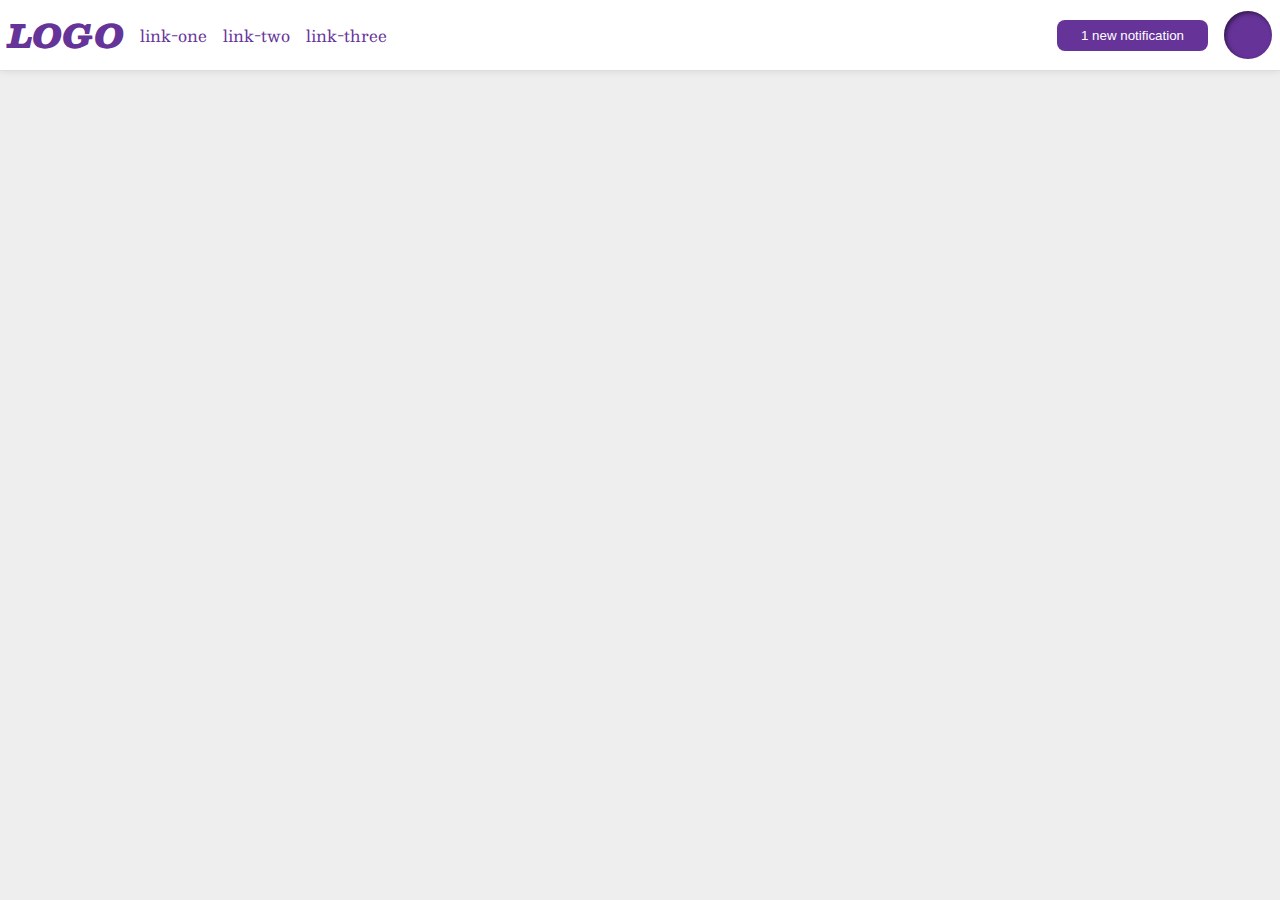
<file: foundations/flex/03-flex-header-2/index.html>
<!DOCTYPE html>
<html lang="en">
  <head>
    <meta charset="UTF-8">
    <meta http-equiv="X-UA-Compatible" content="IE=edge">
    <meta name="viewport" content="width=device-width, initial-scale=1.0">
    <title>Flex Header 2</title>
    <link rel="stylesheet" href="style.css">
  </head>
  <body>
    <div class="header">
      <div class="left flex-set">
        <div class="logo">LOGO</div>
        <ul class="links">
          <li><a href="https://google.com">link-one</a></li>
          <li><a href="https://google.com">link-two</a></li>
          <li><a href="https://google.com">link-three</a></li>
        </ul>
      </div>
      <div class="right flex-set">
        <button class="notifications">
          1 new notification
        </button>
        <div class="profile-image"></div>
      </div>
    </div>
  </body>
</html>
</file>
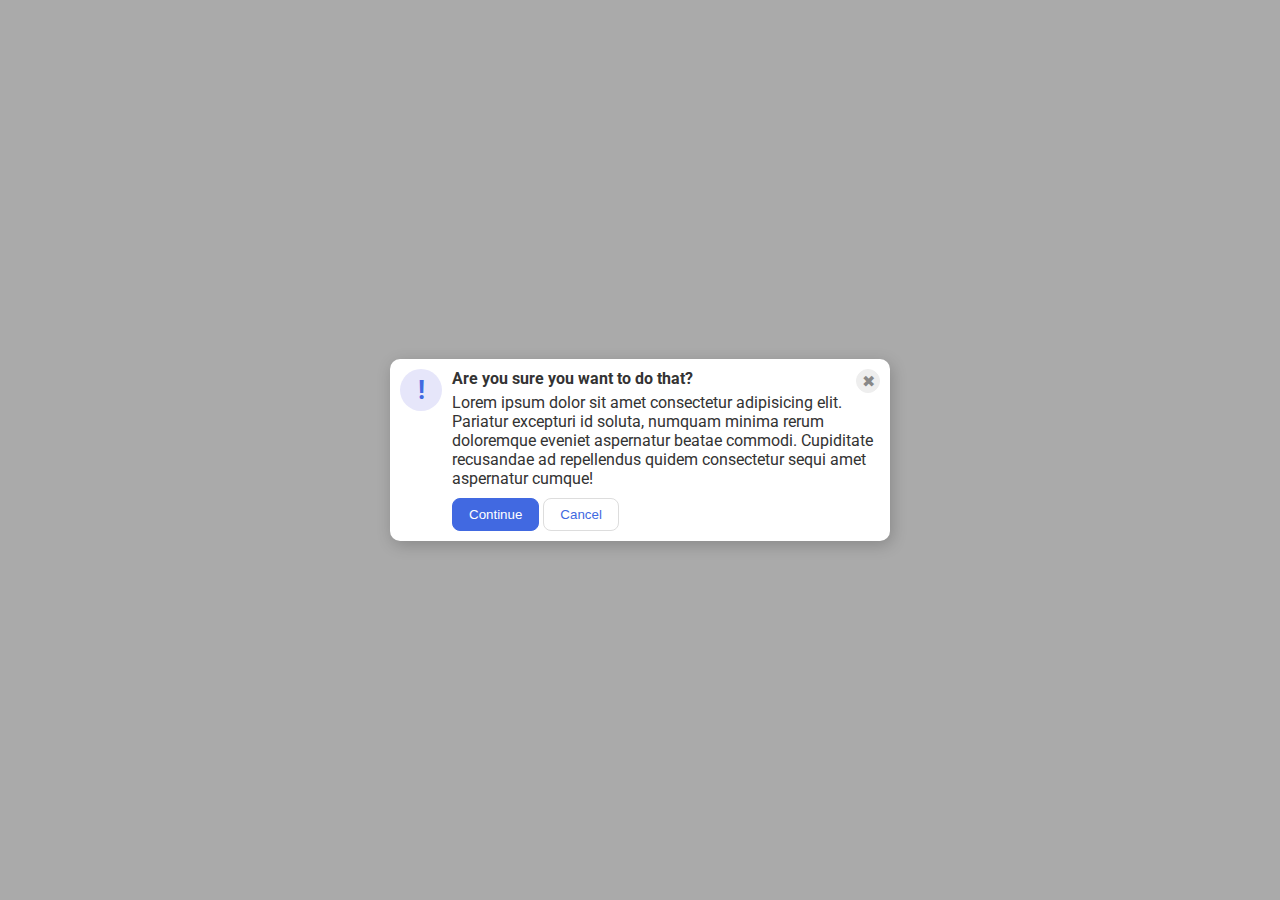
<file: foundations/flex/05-flex-modal/index.html>
<!DOCTYPE html>
<html lang="en">
  <head>
    <meta charset="UTF-8">
    <meta http-equiv="X-UA-Compatible" content="IE=edge">
    <meta name="viewport" content="width=device-width, initial-scale=1.0">
    <link rel="stylesheet" href="style.css">
    <title>Modal</title>
  </head>
  <body>
    <div class="modal">
      <div class="icon">!</div>
      <div class="ModalRight">
        <div class="header">Are you sure you want to do that?
        <button class="close-button">✖</button></div>
        <div class="text">Lorem ipsum dolor sit amet consectetur adipisicing elit. Pariatur excepturi id soluta, numquam minima rerum doloremque eveniet aspernatur beatae commodi. Cupiditate recusandae ad repellendus quidem consectetur sequi amet aspernatur cumque!</div>
        <div class="ConCanButton">
          <button class="continue">Continue</button>
          <button class="cancel">Cancel</button>
        </div>
      </div>
    </div>
  </body>
</html>
</file>
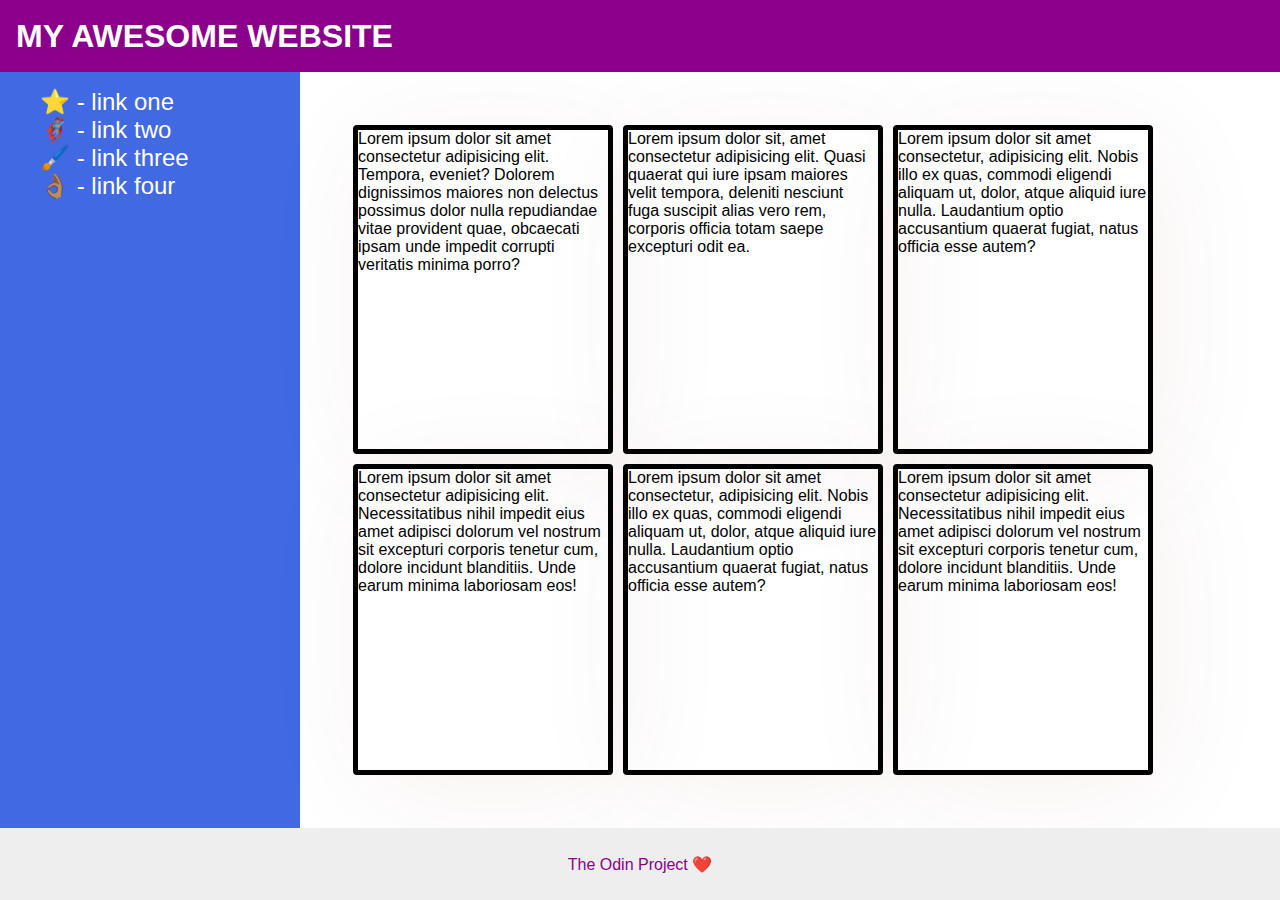
<file: foundations/flex/07-flex-layout-2/index.html>
<!DOCTYPE html>
<html lang="en">
  <head>
    <meta charset="UTF-8">
    <meta http-equiv="X-UA-Compatible" content="IE=edge">
    <meta name="viewport" content="width=device-width, initial-scale=1.0">
    <title>The Holy Grail</title>
    <link rel="stylesheet" href="style.css">
  </head>
  <body>
    <div class="header">
      MY AWESOME WEBSITE
    </div>
    <!-- sidebar and cards-->
    <div class="mid">
      <div class="sidebar">
        <ul>
          <li><a href="#">⭐ - link one</a></li>
          <li><a href="#">🦸🏽‍♂️ - link two</a></li>
          <li><a href="#">🖌️ - link three</a></li>
          <li><a href="#">👌🏽 - link four</a></li>
        </ul>
      </div>
      
      <div class="cards">
        <div class="card">Lorem ipsum dolor sit amet consectetur adipisicing elit. Tempora, eveniet? Dolorem dignissimos maiores non delectus possimus dolor nulla repudiandae vitae provident quae, obcaecati ipsam unde impedit corrupti veritatis minima porro?</div>
        <div class="card">Lorem ipsum dolor sit, amet consectetur adipisicing elit. Quasi quaerat qui iure ipsam maiores velit tempora, deleniti nesciunt fuga suscipit alias vero rem, corporis officia totam saepe excepturi odit ea.</div>
        <div class="card">Lorem ipsum dolor sit amet consectetur, adipisicing elit. Nobis illo ex quas, commodi eligendi aliquam ut, dolor, atque aliquid iure nulla. Laudantium optio accusantium quaerat fugiat, natus officia esse autem?</div>
        <div class="card">Lorem ipsum dolor sit amet consectetur adipisicing elit. Necessitatibus nihil impedit eius amet adipisci dolorum vel nostrum sit excepturi corporis tenetur cum, dolore incidunt blanditiis. Unde earum minima laboriosam eos!</div>
        <div class="card">Lorem ipsum dolor sit amet consectetur, adipisicing elit. Nobis illo ex quas, commodi eligendi aliquam ut, dolor, atque aliquid iure nulla. Laudantium optio accusantium quaerat fugiat, natus officia esse autem?</div>
        <div class="card">Lorem ipsum dolor sit amet consectetur adipisicing elit. Necessitatibus nihil impedit eius amet adipisci dolorum vel nostrum sit excepturi corporis tenetur cum, dolore incidunt blanditiis. Unde earum minima laboriosam eos!</div>
        </div>
      </div>
    </div>
    <div class="footer">
      The Odin Project ❤️
    </div>
  </body>
</html>
</file>
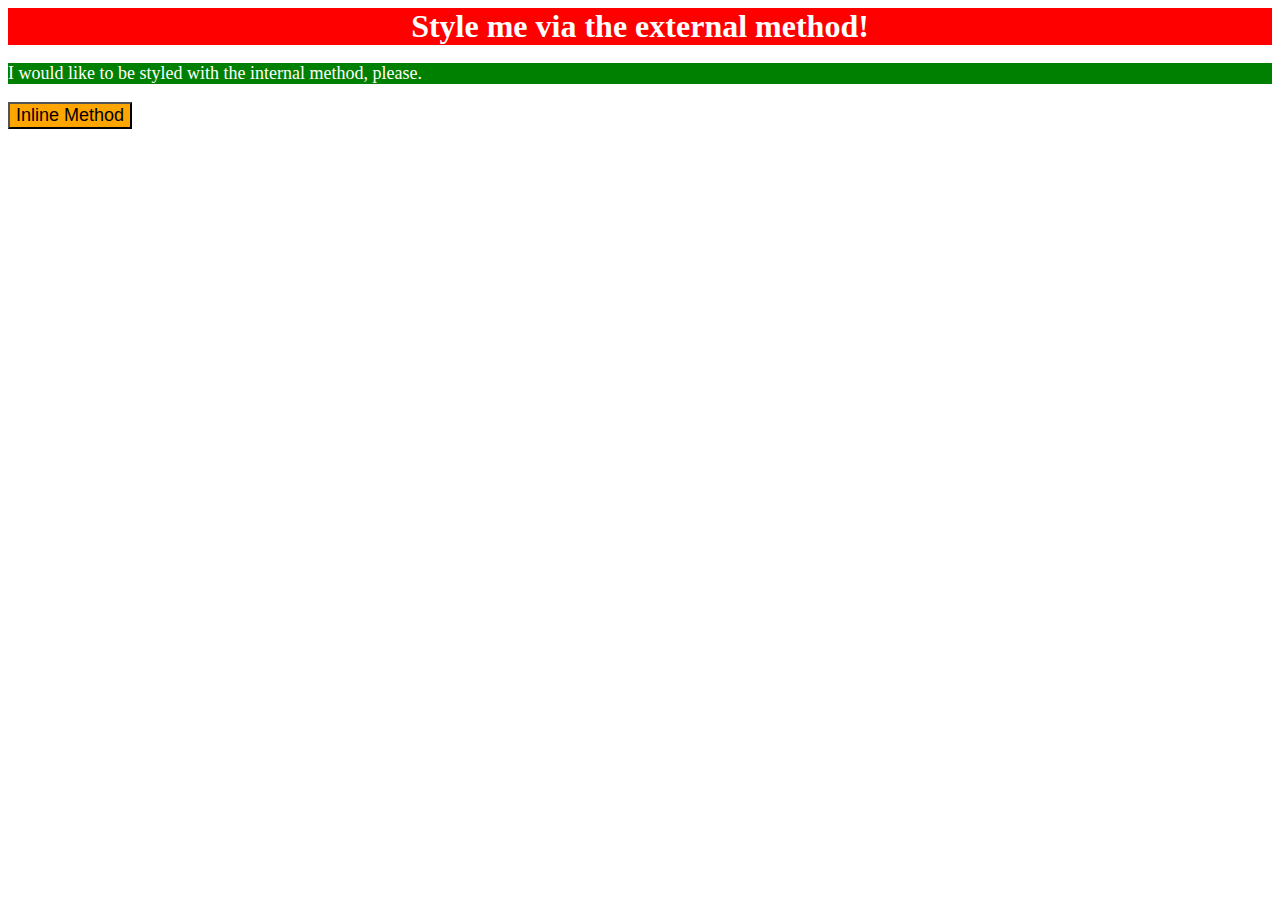
<file: foundations/intro-to-css/01-css-methods/index.html>
<!DOCTYPE html>
<html lang="en">
  <head>
    <meta charset="UTF-8">
    <meta http-equiv="X-UA-Compatible" content="IE=edge">
    <meta name="viewport" content="width=device-width, initial-scale=1.0">
    <link rel="stylesheet" href="./style.css">
    <style>
      p{
        background-color: green;
        color: white;
        font-size: 18px;
      }
    </style>
    <title>Methods for Adding CSS</title>
  </head>
  <body>
    <div>Style me via the external method!</div>
    <p>I would like to be styled with the internal method, please.</p>
    <button style="background-color: orange; font-size: 18px;">Inline Method</button>
  </body>
</html>
</file>
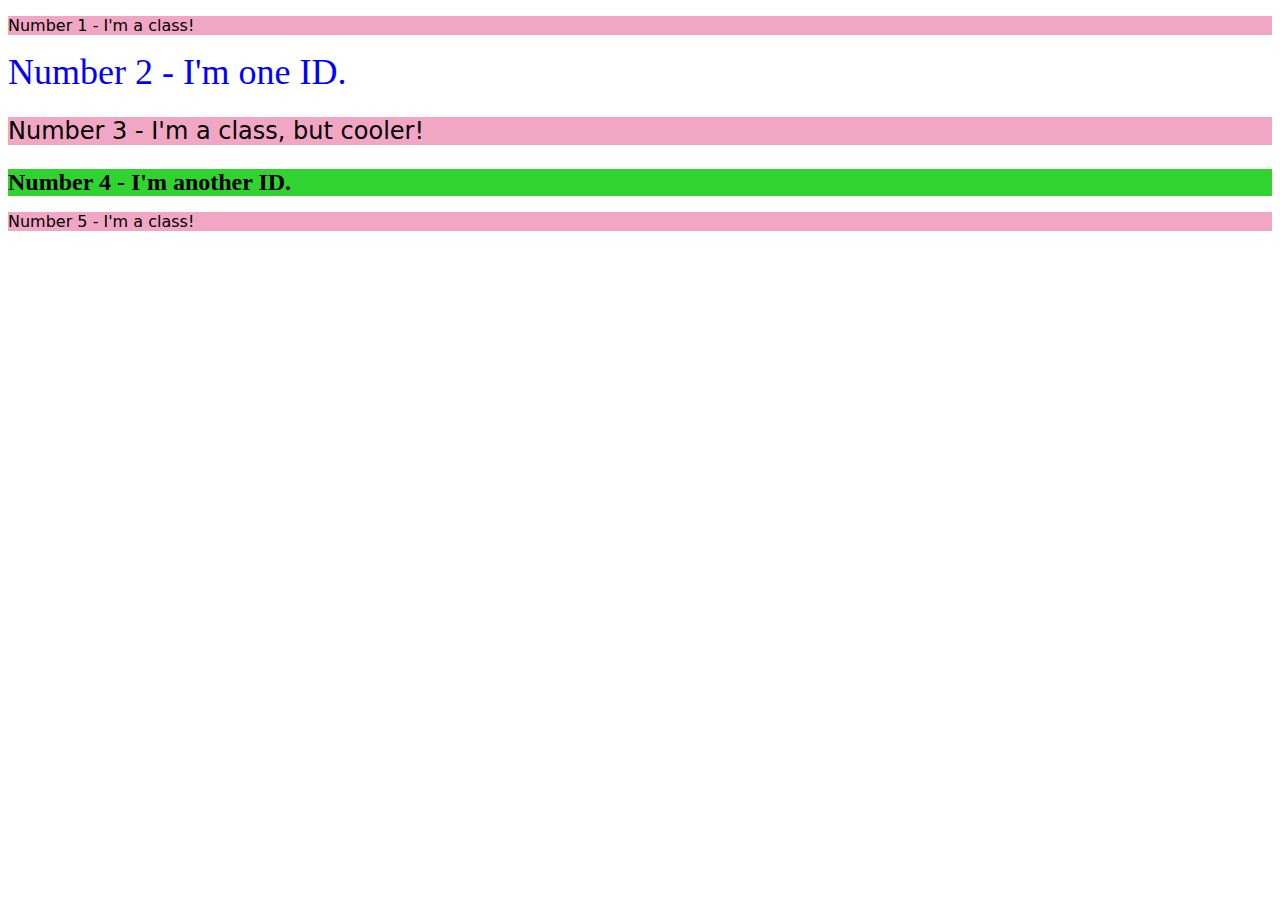
<file: foundations/intro-to-css/02-class-id-selectors/index.html>
<!DOCTYPE html>
<html lang="en">
  <head>
    <meta charset="UTF-8">
    <meta http-equiv="X-UA-Compatible" content="IE=edge">
    <meta name="viewport" content="width=device-width, initial-scale=1.0">
    <title>Class and ID Selectors</title>
    <link rel="stylesheet" href="./style.css">
  </head>
  <body>
    <p class="odd">Number 1 - I'm a class!</p>
    <div id="one">Number 2 - I'm one ID.</div>
    <p class="odd cooler">Number 3 - I'm a class, but cooler!</p>
    <div id="another">Number 4 - I'm another ID.</div>
    <p class="odd">Number 5 - I'm a class!</p>
  </body>
</html>
</file>
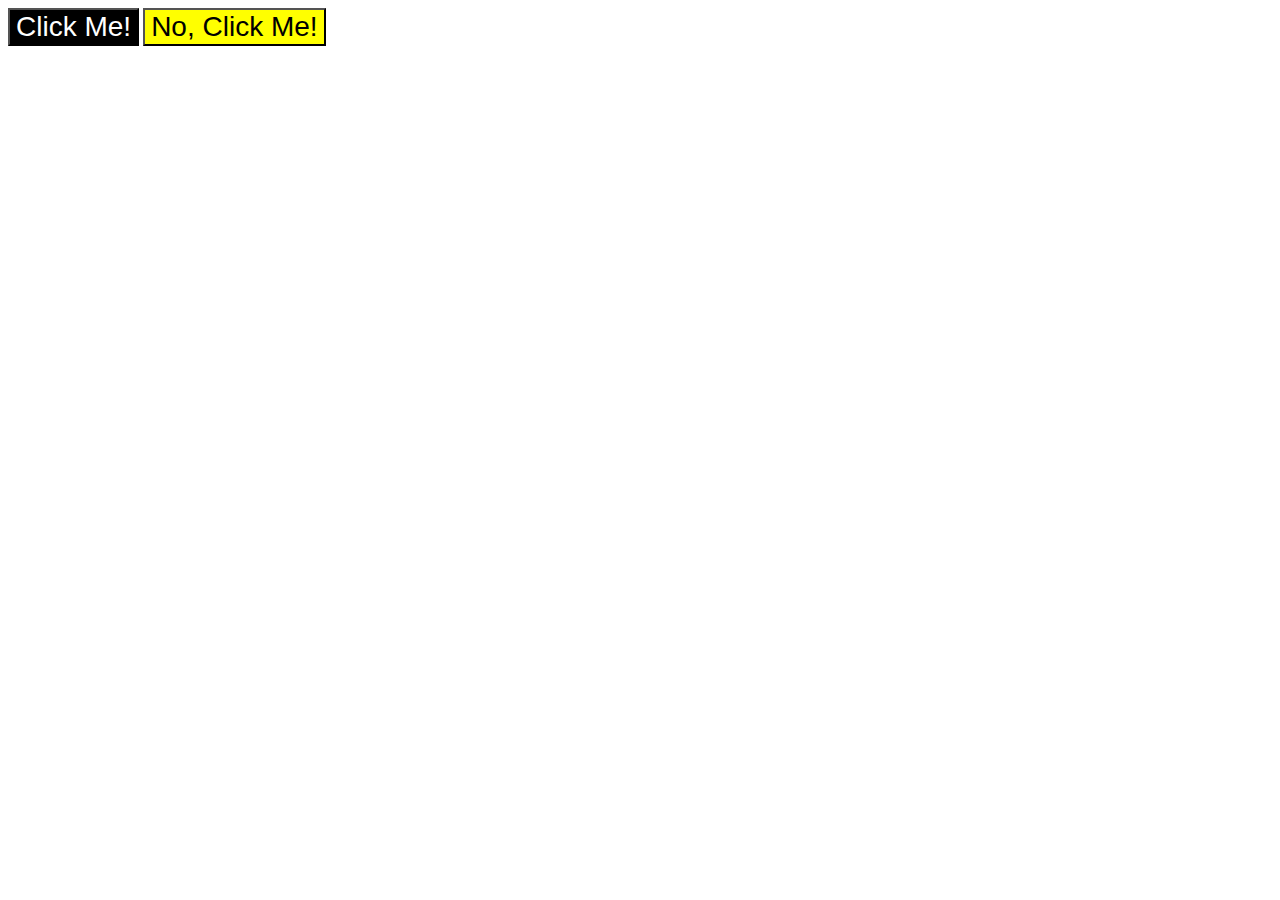
<file: foundations/intro-to-css/03-grouping-selectors/index.html>
<!DOCTYPE html>
<html lang="en">
  <head>
    <meta charset="UTF-8">
    <meta http-equiv="X-UA-Compatible" content="IE=edge">
    <meta name="viewport" content="width=device-width, initial-scale=1.0">
    <title>Grouping Selectors</title>
    <link rel="stylesheet" href="style.css">
  </head>
  <body>
    <button class="first">Click Me!</button>
    <button class="second">No, Click Me!</button>
  </body>
</html>
</file>
<file: foundations/flex/03-flex-header-2/style.css>
/* this is some magical font-importing.  
you'll learn about it later. */
@import url('https://fonts.googleapis.com/css2?family=Besley:ital,wght@0,400;1,900&display=swap');

body {
  margin: 0;
  background: #eee;
  font-family: Besley, serif;
}

.header {
  background: white;
  border-bottom: 1px solid #ddd;
  box-shadow: 0 0 8px rgba(0,0,0,.1);
  padding: 8px;
  display: flex;
  align-items: center;
  justify-content: space-between;
}

.profile-image {
  background: rebeccapurple;
  box-shadow: inset 2px 2px 4px rgba(0,0,0,.5);
  border-radius: 50%;
  width: 48px;
  height: 48px;
}

.logo {
  color: rebeccapurple;
  font-size: 32px;
  font-weight: 900;
  font-style: italic;
}

button {
  border: none;
  border-radius: 8px;
  background: rebeccapurple;
  color: white;
  padding: 8px 24px;
}

a {
  /* this removes the line under our links */
  text-decoration: none;
  color: rebeccapurple;
}

ul {
  list-style-type: none;
  display: flex;
  padding: 0;
  margin: 0;
  gap: 16px;

}
.flex-set{  
  display: flex;
  justify-content: center;
  align-items: center;
  gap: 16px;
}
</file>
<file: foundations/flex/05-flex-modal/style.css>
@import url('https://fonts.googleapis.com/css2?family=Roboto:wght@400;700&display=swap');

html, body {
  height: 100%;
}

body {
  font-family: Roboto, sans-serif;
  margin: 0;
  background: #aaa;
  color: #333;
  /* I'll give you this one for free lol */
  display: flex;
  align-items: center;
  justify-content: center;
}

.modal {
  background: white;
  width: 480px;
  border-radius: 10px;
  box-shadow: 2px 4px 16px rgba(0,0,0,.2);
  display: flex;
  padding: 10px;
  gap: 10px;
}

.icon {
  color: royalblue;
  font-size: 26px;
  font-weight: 700;
  background: lavender;
  width: 42px;
  height: 42px;
  border-radius: 50%;
  display: flex;
  align-items: center;
  justify-content: center;
  flex-shrink: 0;
}

.ModalRight{
  display: flex;
  flex-direction: column;
}

.header{
  display: flex;
  justify-content: space-between;
  font-weight: bold;
}

.close-button {
  background: #eee;
  border-radius: 50%;
  color: #888;
  font-weight: 400;
  font-size: 16px;
  height: 24px;
  width: 24px;
  display: flex;
  align-items: center;
  justify-content: center;
  border: 1px solid #eee;
  padding: 0;
}
.ConCanButton{
  padding-top: 10px;
}
button {
  cursor: pointer;
  padding: 8px 16px;
  border-radius: 8px;
}

button.continue {
  background: royalblue;
  border: 1px solid royalblue;
  color: white;
}

button.cancel {
  background: white;
  border: 1px solid #ddd;
  color: royalblue;
}
</file>
<file: foundations/flex/07-flex-layout-2/style.css>
body {
  font-family: -apple-system, BlinkMacSystemFont, 'Segoe UI', Roboto, Oxygen, Ubuntu, Cantarell, 'Open Sans', 'Helvetica Neue', sans-serif;
  margin: 0;
  min-height: 100vh;
  display: flex;
  flex-direction: column;
}

.header {
  height: 72px;
  background: darkmagenta;
  color: white;
  font-size: 32px;
  font-weight: 900;
  display: flex;
  align-items: center;
  padding-left: 16px;
}

.mid{
  display: flex;
  flex: 1 1 auto;
}

li {
  list-style-type: none;  
}

a:link, a:visited, a:hover, a:active {
  font-size: 24px;
  color: white;
  text-decoration: none;
}

.cards {
  padding: 48px; 
  display: flex;
  flex-direction: row;
  flex-wrap: wrap;
}


.footer {
  height: 72px;
  background: #eee;
  color: darkmagenta;
  display: flex;
  justify-content: center;
  align-items: center;
}

.sidebar {
  flex: 0 0 300px;
  background: royalblue;
  box-sizing: border-box;
}

.card {
  border: solid 5px;
  margin: 5px;
  overflow: hidden;
  box-shadow: 12px 14px 116px rgba(141, 21, 21, 0.06);
  border-radius: 4px;
  width: 250px;
}
</file>
<file: foundations/intro-to-css/01-css-methods/style.css>
div{
    background-color: red;
    color: white;
    font-size: 32px;
    text-align: center;
    font-weight: bold;
}
</file>
<file: foundations/intro-to-css/02-class-id-selectors/style.css>
.odd{
    background-color: hsl(337, 73%, 80%);
    font-family: Verdana, "DejaVu Sans", sans-serif;
}
.cooler{
    font-size: 24px;
}
#one{
    color: hsl(240, 100%, 50%);
    font-size: 36px;
}
#another{
    background-color: hsl(120, 65%, 51%);
    font-size: 24px;
    font-weight: bold;
}
</file>
<file: foundations/intro-to-css/03-grouping-selectors/style.css>
.first, .second{
    font-size: 28px;
    font-family: helvetica, "times new roman", sans-serif;
}
.first{
    background-color: hsl(0, 0%, 0%);
    color: hsl(0, 0%, 100%);
}
.second{
    background-color: hsl(60, 100%, 50%);
}
</file>
